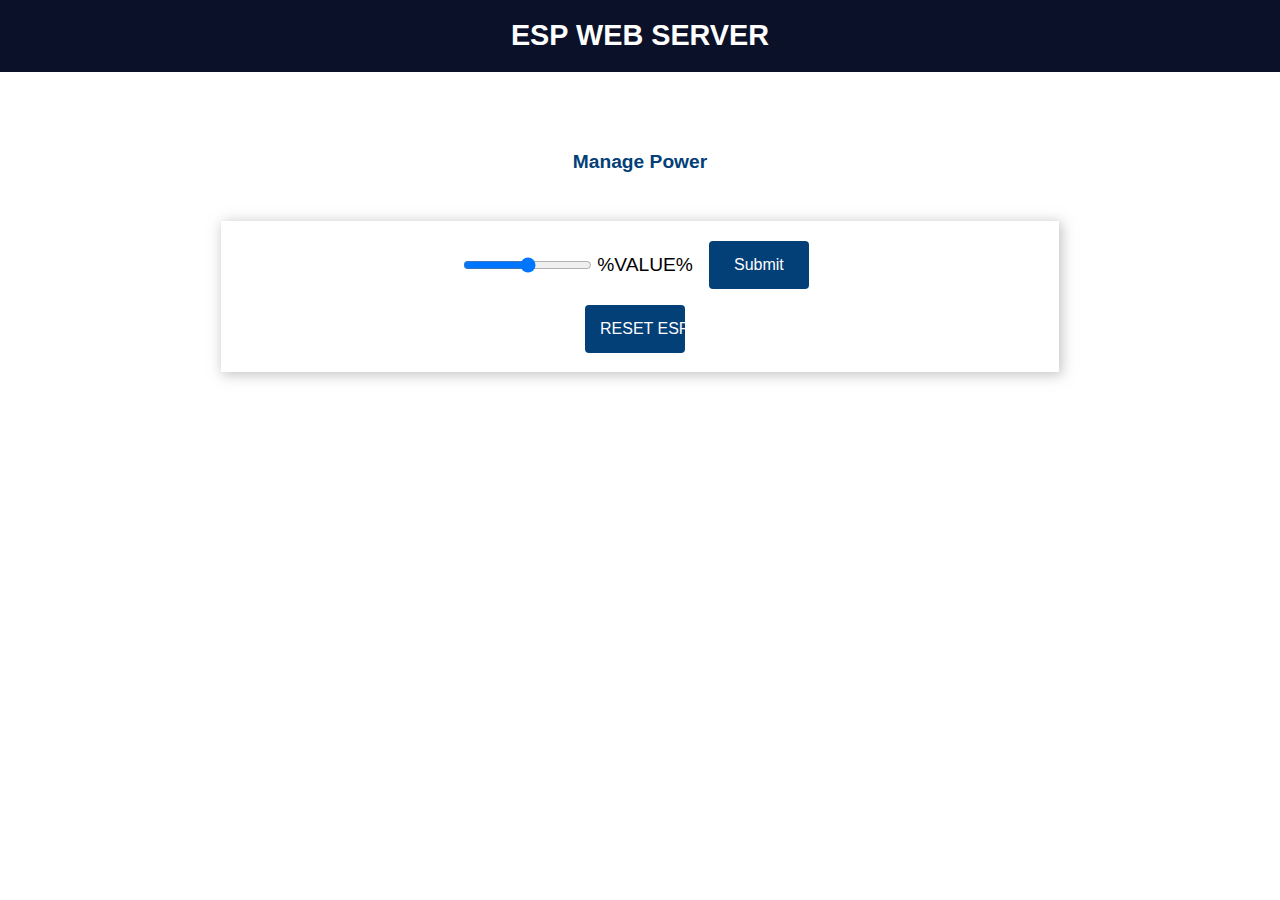
<file: data/index.html>
<!DOCTYPE html>
<html>
  <head>
    <title>ESP WEB SERVER</title>
    <meta name="viewport" content="width=device-width, initial-scale=1">
    <link rel="stylesheet" type="text/css" href="style.css">
    <link rel="icon" type="image/png" href="favicon.png">
    <link rel="stylesheet" href="https://use.fontawesome.com/releases/v5.7.2/css/all.css" integrity="sha384-fnmOCqbTlWIlj8LyTjo7mOUStjsKC4pOpQbqyi7RrhN7udi9RwhKkMHpvLbHG9Sr" crossorigin="anonymous">
    <style>
      html {
        font-family: Arial, Helvetica, sans-serif; 
        display: inline-block; 
        text-align: center;
      }

      h1 {
        font-size: 1.8rem; 
        color: white;
      }

      p { 
        font-size: 1.4rem;
      }

      .topnav { 
        overflow: hidden; 
        background-color: #0A1128;
      }

      body {  
        margin: 0;
      }

      .content { 
        padding: 5%;
      }

      .card-grid { 
        max-width: 800px;
        margin: 0 auto; 
        display: flex;
        flex-direction: column;
        align-items: center;
      }

      .card { 
        width: 100%;

        background-color: white; 
        box-shadow: 2px 2px 12px 1px rgba(140,140,140,.5);

        padding: 1.2em;
        
        display: flex;
        flex-direction: column;
        align-items: center;
        gap: 1em;
      }

      .card-title { 
        font-size: 1.2rem;
        font-weight: bold;
        color: #034078
      }

      .button, .reset {
        border: none;
        color: #FEFCFB;
        padding: 15px 15px;
        text-align: center;
        text-decoration: none;
        font-size: 16px;
        margin-right: 10px;
        border-radius: 4px;
        transition-duration: 0.4s;
      }

      .button {
        background-color: #034078;
      }

      .button:hover {
        background-color: #1282A2;
      }

      form {
        display: flex;
        align-items: center;

        gap: 1em;
      }

      .input-output {
        display: flex;
        align-items: center;

        gap: 0.2em;
      }

      output {
        font-size: 1.2rem; 
      }
      .value{
        font-size: 1.2rem;
        color: #1282A2;  
      }
      .state {
        font-size: 1.2rem;
        color: #1282A2;
      }

      .reset {
        background-color: #ab0000;
      }

      .reset:hover {
        background-color: #ff0000;
      }
    </style>
  </head>
  <body>
    <div class="topnav">
      <h1>ESP WEB SERVER</h1>
    </div>
    <div class="content">
      <div class="card-grid">
        <h2 class="card-title">Manage Power</h1>
        <div class="card">
          <form action="/" method="POST">
              <div class="input-output">
                <input type="range" min="0" max="255" value="%VALUE%" class="slider" name="value" oninput="this.nextElementSibling.value = this.value">
                <output>%VALUE%</output>
              </div>
              <input type="submit" value="Submit" class="button" ></input>
          </form>
          <form action="/reset" method="POST">
            <input type="submit" value="RESET ESP" class="reset"></input>
          </form>
        </div>
      </div>
    </div>
  </body>
</html>
</file>
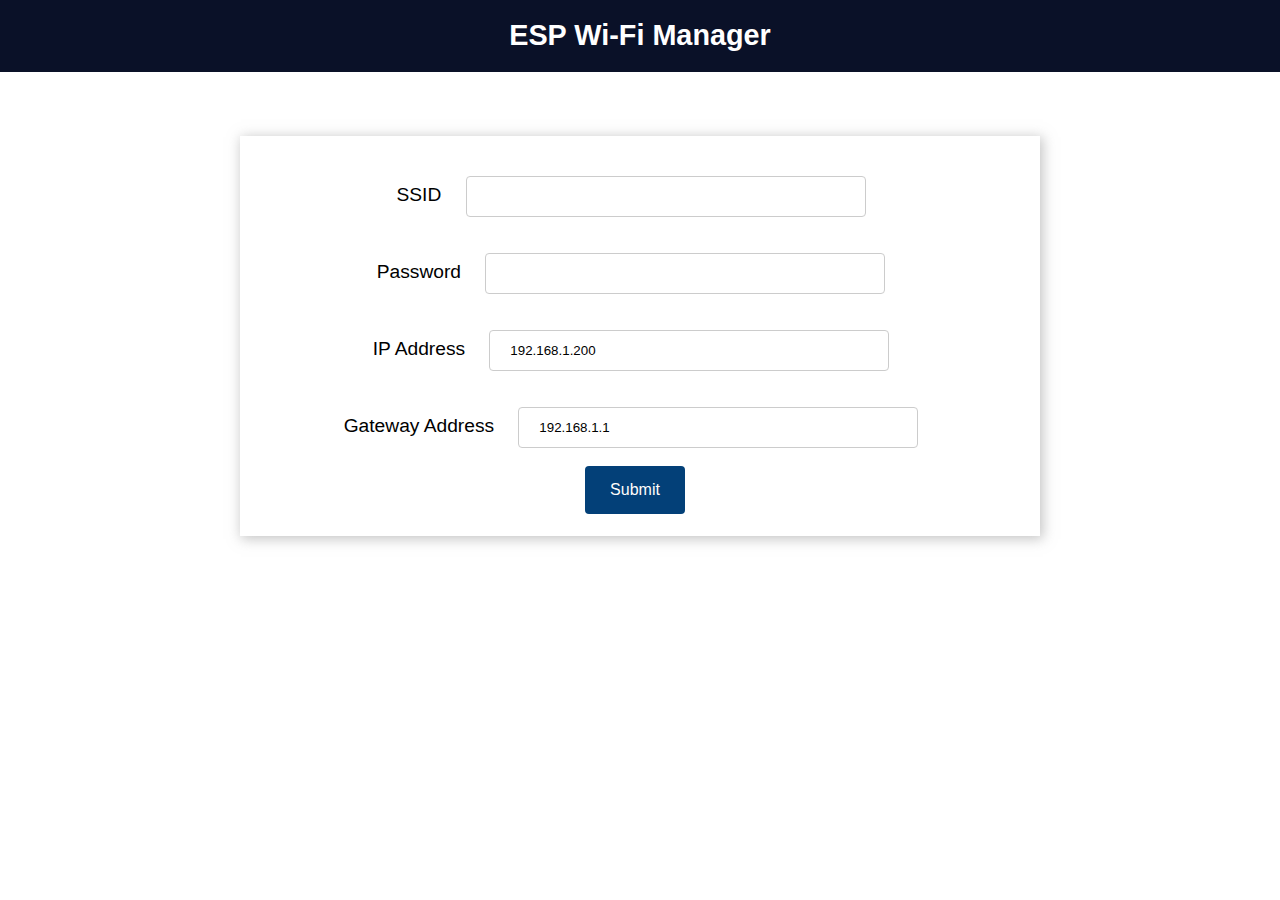
<file: data/wifimanager.html>
<!DOCTYPE html>
<html>
<head>
  <title>ESP Wi-Fi Manager</title>
  <meta name="viewport" content="width=device-width, initial-scale=1">
  <link rel="icon" href="data:,">
  <link rel="stylesheet" type="text/css" href="style.css">
  <style>
    html {
      font-family: Arial, Helvetica, sans-serif; 
      display: inline-block; 
      text-align: center;
    }

    h1 {
      font-size: 1.8rem; 
      color: white;
    }

    p { 
      font-size: 1.4rem;
    }

    .topnav { 
      overflow: hidden; 
      background-color: #0A1128;
    }

    body {  
      margin: 0;
    }

    .content { 
      padding: 5%;
    }

    .card-grid { 
      max-width: 800px; 
      margin: 0 auto; 
      display: grid; 
      grid-gap: 2rem; 
      grid-template-columns: repeat(auto-fit, minmax(300px, 1fr));
    }

    .card { 
      background-color: white; 
      box-shadow: 2px 2px 12px 1px rgba(140,140,140,.5);
    }

    .card-title { 
      font-size: 1.2rem;
      font-weight: bold;
      color: #034078
    }

    input[type=submit] {
      border: none;
      color: #FEFCFB;
      background-color: #034078;
      padding: 15px 15px;
      text-align: center;
      text-decoration: none;
      display: inline-block;
      font-size: 16px;
      width: 100px;
      margin-right: 10px;
      border-radius: 4px;
      transition-duration: 0.4s;
    }

    input[type=submit]:hover {
      background-color: #1282A2;
    }
    
    input[type=text], input[type=number], select {
      width: 50%;
      padding: 12px 20px;
      margin: 18px;
      display: inline-block;
      border: 1px solid #ccc;
      border-radius: 4px;
      box-sizing: border-box;
    }
  </style>
</head>
<body>
  <div class="topnav">
    <h1>ESP Wi-Fi Manager</h1>
  </div>
  <div class="content">
    <div class="card-grid">
      <div class="card">
        <form action="/" method="POST">
          <p>
            <label for="ssid">SSID</label>
            <input type="text" id ="ssid" name="ssid"><br>
            <label for="pass">Password</label>
            <input type="text" id ="pass" name="pass"><br>
            <label for="ip">IP Address</label>
            <input type="text" id ="ip" name="ip" value="192.168.1.200"><br>
            <label for="gateway">Gateway Address</label>
            <input type="text" id ="gateway" name="gateway" value="192.168.1.1"><br>
            <input type ="submit" value ="Submit">
          </p>
        </form>
      </div>
    </div>
  </div>
</body>
</html>
</file>
<file: data/style.css>
html {
  font-family: Arial, Helvetica, sans-serif; 
  display: inline-block; 
  text-align: center;
}

h1 {
  font-size: 1.8rem; 
  color: white;
}

p { 
  font-size: 1.4rem;
}

.topnav { 
  overflow: hidden; 
  background-color: #0A1128;
}

body {  
  margin: 0;
}

.content { 
  padding: 5%;
}

.card-grid { 
  max-width: 800px; 
  margin: 0 auto; 
  display: grid; 
  grid-gap: 2rem; 
  grid-template-columns: repeat(auto-fit, minmax(300px, 1fr));
}

.card { 
  background-color: white; 
  box-shadow: 2px 2px 12px 1px rgba(140,140,140,.5);
}

.card-title { 
  font-size: 1.2rem;
  font-weight: bold;
  color: #034078
}

input[type=submit] {
  border: none;
  color: #FEFCFB;
  background-color: #034078;
  padding: 15px 15px;
  text-align: center;
  text-decoration: none;
  display: inline-block;
  font-size: 16px;
  width: 100px;
  margin-right: 10px;
  border-radius: 4px;
  transition-duration: 0.4s;
  }

input[type=submit]:hover {
  background-color: #1282A2;
}

label {
  font-size: 1.2rem; 
}
.value{
  font-size: 1.2rem;
  color: #1282A2;  
}
.state {
  font-size: 1.2rem;
  color: #1282A2;
}
button {
  border: none;
  color: #FEFCFB;
  padding: 15px 32px;
  text-align: center;
  font-size: 16px;
  width: 100px;
  border-radius: 4px;
  transition-duration: 0.4s;
}
</file>
